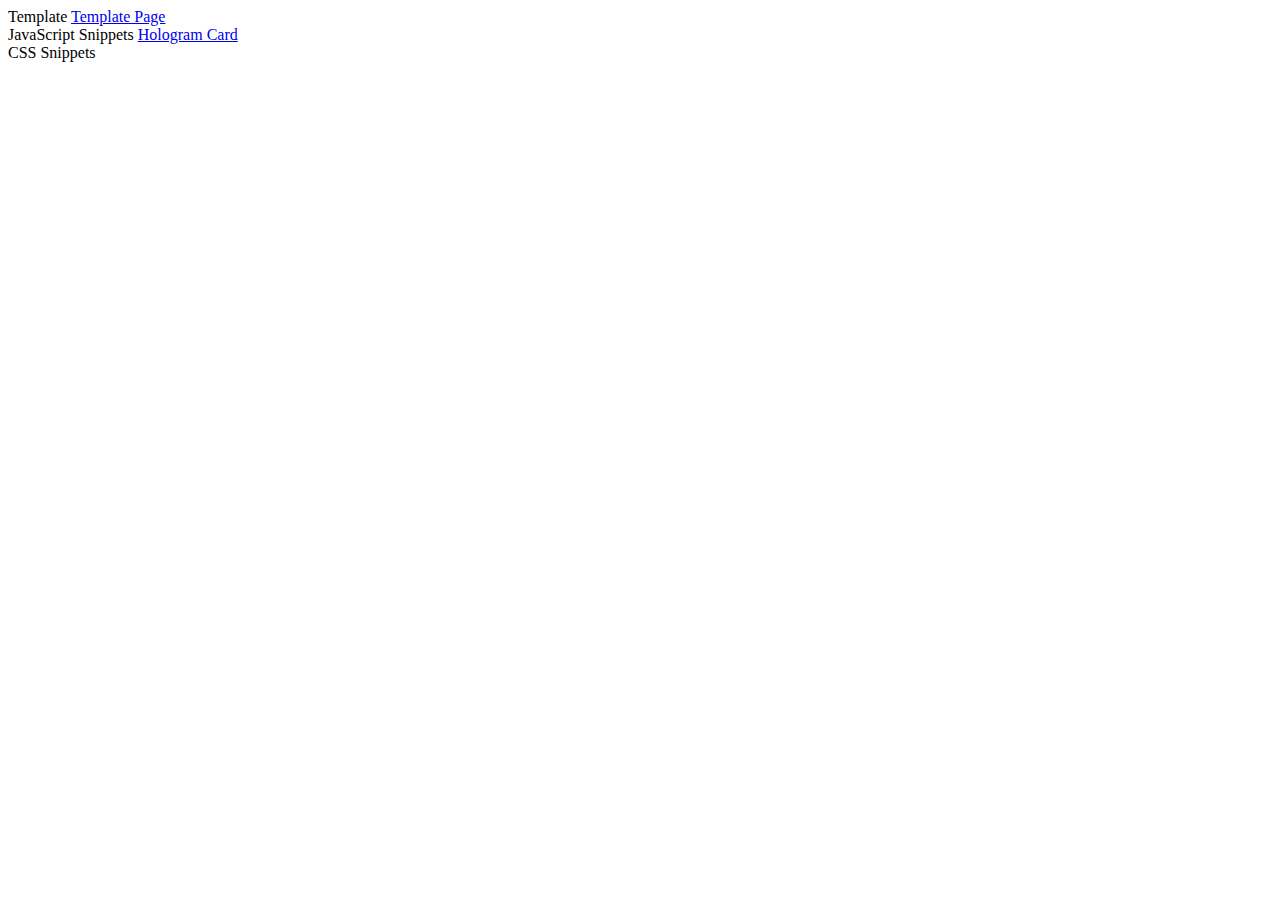
<file: index.html>
<!DOCTYPE html>
<html>
<head>
<meta charset="UTF-8">
<title>Ryan | Snippets n Stuff</title>

</head>

<body>
    <div>
        Template
        <a href="pages/template/template.html">Template Page</a>
    </div>
    <div>
        JavaScript Snippets
        <a href="pages/javascript/holo-card/index.html">Hologram Card</a>
    </div>
    <div>
        CSS Snippets
        
    </div>
</body>

</html>
</file>
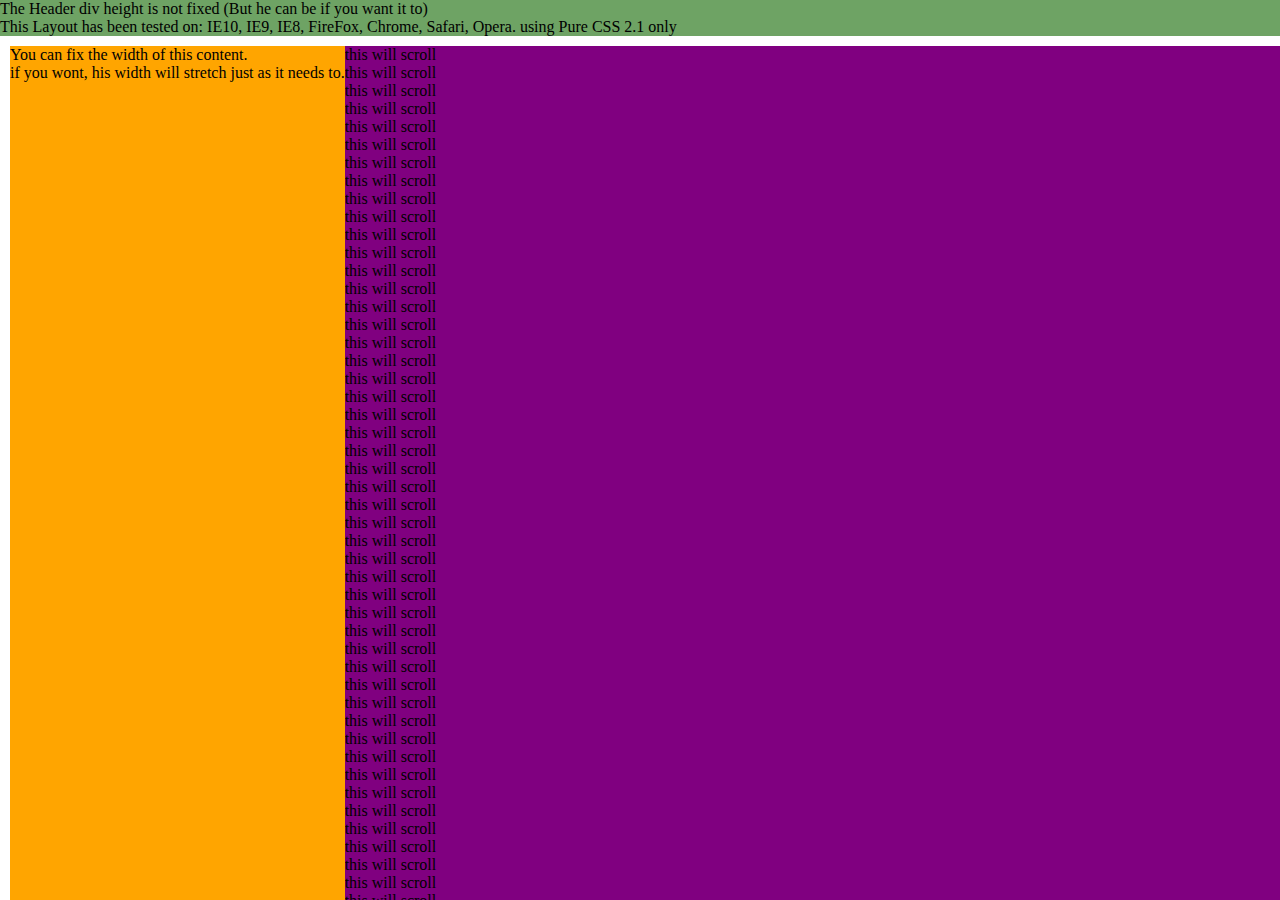
<file: pages/template/template.html>
<!DOCTYPE html>
<html>
<head>
<meta charset="UTF-8">
<title>Title of the document</title>

<style>
    *
    {
        margin: 0;
        padding: 0;
    }

    html, body, .container
    {
        height: 100%;
    }

        .container:before
        {
            content: '';
            height: 100%;
            float: left;
        }

    .header
    {
        margin-bottom: 10px;
        background-color: #6ea364;
    }
    .content
    {
        position: relative;
        z-index: 1;
    }
        .content:after
        {
            content: '';
            clear: both;
            display: block;
        }

    .wrapper
    {
        position: absolute;
        width: 100%;
        height: 100%;
    }
        .wrapper > div
        {
            height: 100%;
        }

    .right-content
    {
        background-color: purple;
        overflow: auto;
    }

    .left-content
    {
        
        background-color: orange;
        float: left;
        margin-left: 10px;
    }
</style>

</head>

    <body>
        <div class="container">
            <div class="header">
                <p>The Header div height is not fixed (But he can be if you want it to)</p>
                <p>This Layout has been tested on: IE10, IE9, IE8, FireFox, Chrome, Safari, Opera. using Pure CSS 2.1 only</p>
            </div>
            <div class="content">
                <div class="wrapper">
                    <div class="left-content">
                        <p>You can fix the width of this content.</p>
                        <p>if you wont, his width will stretch just as it needs to.</p>
                    </div>
                    <div class="right-content">
                        <p>this will scroll</p><p>this will scroll</p><p>this will scroll</p><p>this will scroll</p><p>this will scroll</p><p>this will scroll</p>
                        <p>this will scroll</p><p>this will scroll</p><p>this will scroll</p><p>this will scroll</p><p>this will scroll</p><p>this will scroll</p>
                        <p>this will scroll</p><p>this will scroll</p><p>this will scroll</p><p>this will scroll</p><p>this will scroll</p><p>this will scroll</p>
                        <p>this will scroll</p><p>this will scroll</p><p>this will scroll</p><p>this will scroll</p><p>this will scroll</p><p>this will scroll</p>
                        <p>this will scroll</p><p>this will scroll</p><p>this will scroll</p><p>this will scroll</p><p>this will scroll</p><p>this will scroll</p>
                        <p>this will scroll</p><p>this will scroll</p><p>this will scroll</p><p>this will scroll</p><p>this will scroll</p><p>this will scroll</p>
                        <p>this will scroll</p><p>this will scroll</p><p>this will scroll</p><p>this will scroll</p><p>this will scroll</p><p>this will scroll</p>
                        <p>this will scroll</p><p>this will scroll</p><p>this will scroll</p><p>this will scroll</p><p>this will scroll</p><p>this will scroll</p>
                        <p>this will scroll</p><p>this will scroll</p><p>this will scroll</p><p>this will scroll</p><p>this will scroll</p><p>this will scroll</p>
                        <p>this will scroll</p><p>this will scroll</p><p>this will scroll</p><p>this will scroll</p><p>this will scroll</p><p>this will scroll</p>
                        <p>this will scroll</p><p>this will scroll</p><p>this will scroll</p><p>this will scroll</p><p>this will scroll</p><p>this will scroll</p>
                        <p>this will scroll</p><p>this will scroll</p><p>this will scroll</p><p>this will scroll</p><p>this will scroll</p><p>this will scroll</p>
                        <p>this will scroll</p><p>this will scroll</p><p>this will scroll</p><p>this will scroll</p><p>this will scroll</p><p>this will scroll</p>
                        <p>this will scroll</p><p>this will scroll</p><p>this will scroll</p><p>this will scroll</p><p>this will scroll</p><p>this will scroll</p>
                        <p>this will scroll</p><p>this will scroll</p><p>this will scroll</p><p>this will scroll</p><p>this will scroll</p><p>this will scroll</p>
                        <p>this will scroll</p><p>this will scroll</p><p>this will scroll</p><p>this will scroll</p><p>this will scroll</p><p>this will scroll</p>
                    </div>
                </div>
            </div>
        </div>
    </body>

</html>
</file>
